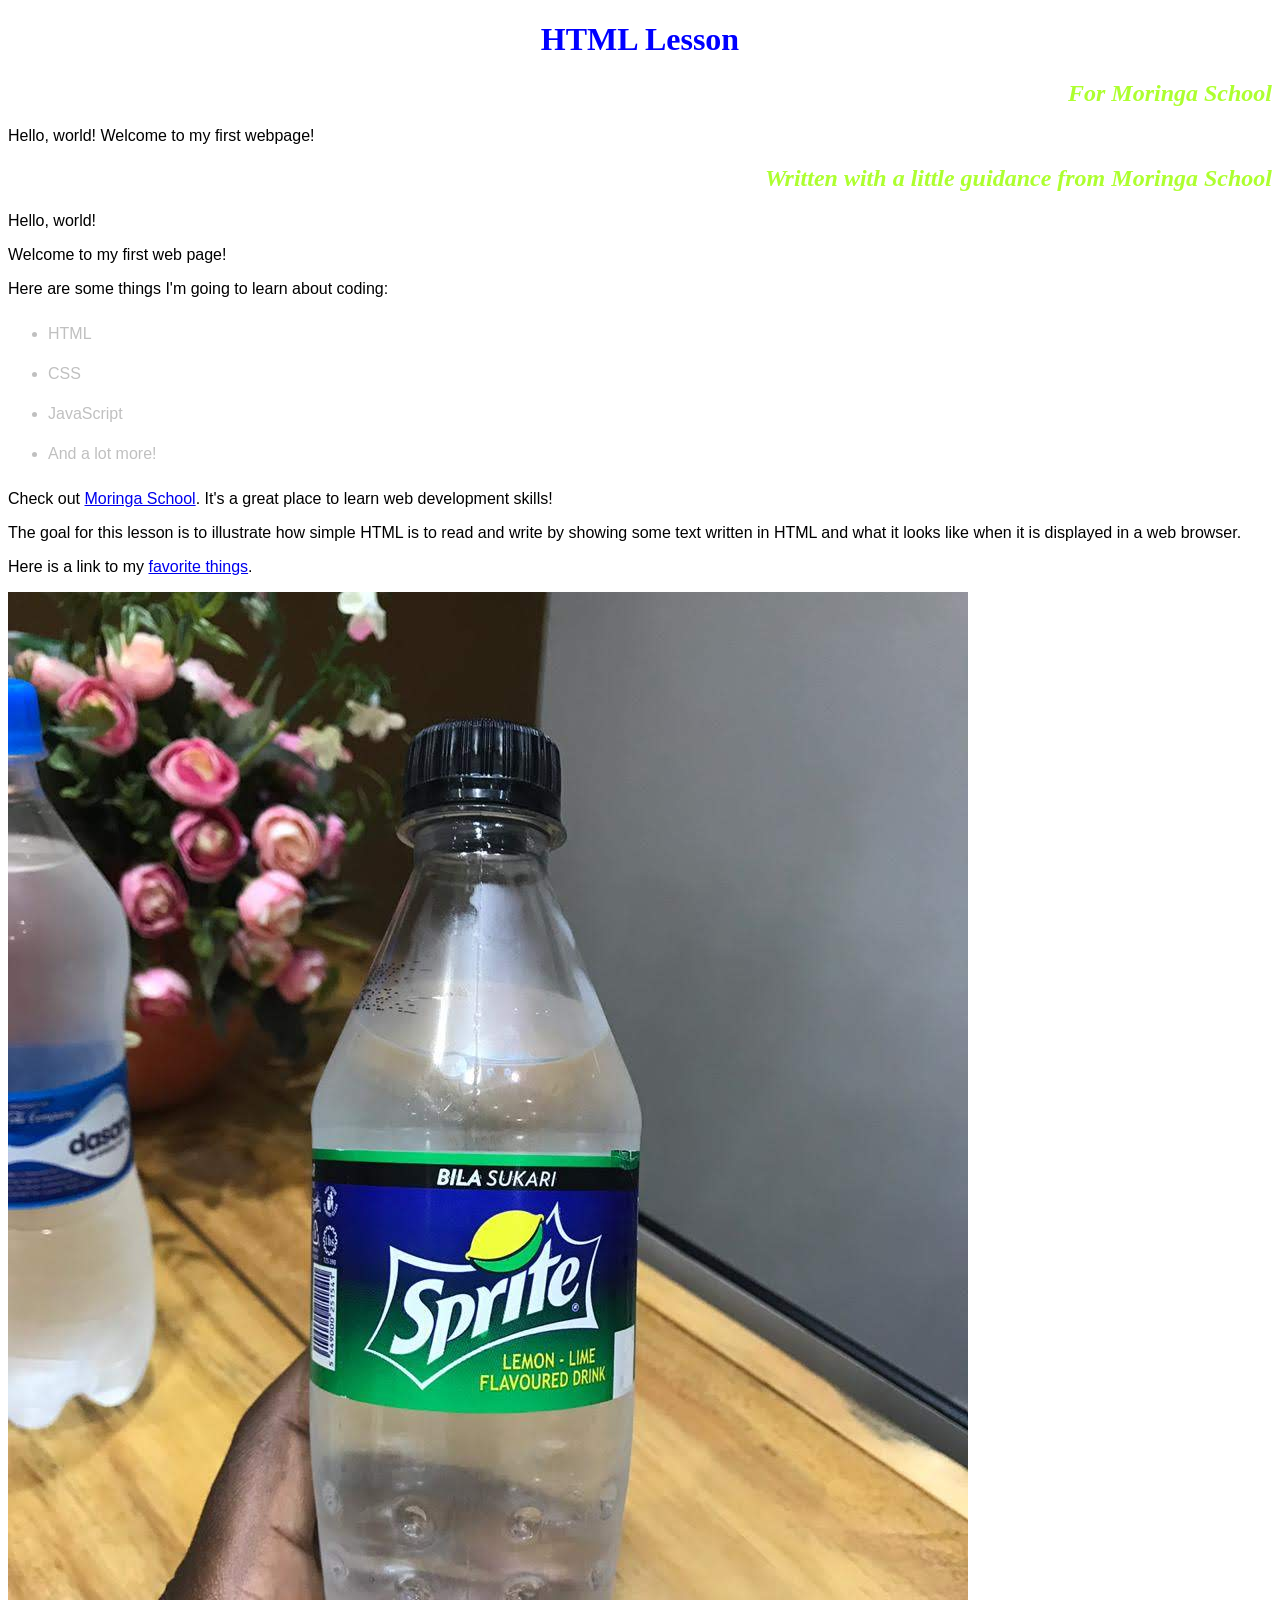
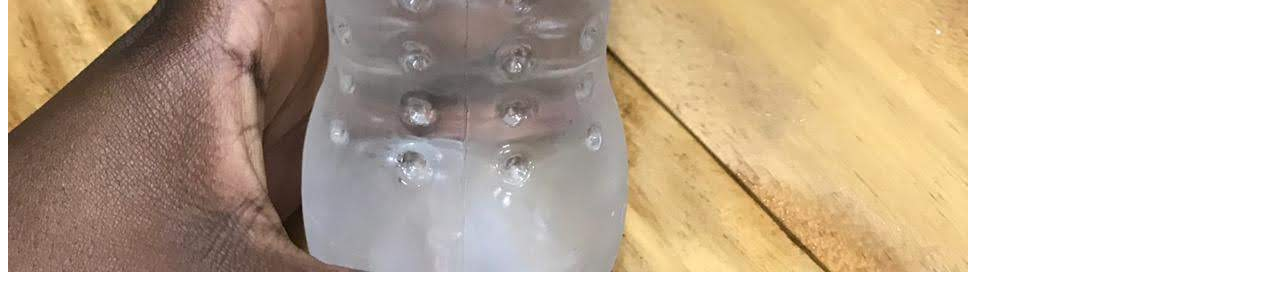
<file: index.html>
<!DOCTYPE html>
<html>
  <head>
    <title>My first webpage!</title>
    <link href="css/styles.css" rel="stylesheet" type="text/css">
  </head>
  <body>
        <h1>HTML Lesson</h1>
        <h2>For Moringa School</h2>
        <p>Hello, world!
                Welcome to my first webpage!
                <h2>Written with a little guidance from Moringa School</h2>

                <p>Hello, world!</p>
                <p>Welcome to my first web page!</p>
            
                <p>Here are some things I'm going to learn about coding:</p>
                <ul>
                  <li>HTML</li>
                  <li>CSS</li>
                  <li>JavaScript</li>
                  <li>And a lot more!</li>
                </ul>
                <p>Check out <a href="http://moringaschool.com/">Moringa School</a>. It's a great place to learn web development skills!</p>
        </p>
        
        <p>The goal for this lesson is to illustrate how simple HTML is to read and write by showing some text written in HTML and what it looks like when it is displayed in a web browser.</p>
        <p>Here is a link to my <a href="my-favorite-things.html">favorite things</a>.</p>
        <img src="images/IMG-20190724-WA0005.jpg" alt="A photo of an elephant">
  </body>
</html>
</file>
<file: css/styles.css>
h1{
    color: blue;
    text-align: center
}
h2{
    color: greenyellow;
    text-align: right;
    font-style: italic;
}
ul{
    color: #c0c0c0;
    font-family: Verdana, Geneva, Tahoma, sans-serif;
    line-height: 40px;
}
p{
    font-family: Arial, Helvetica, sans-serif
}
body{
    background-color: #0;
}
</file>
